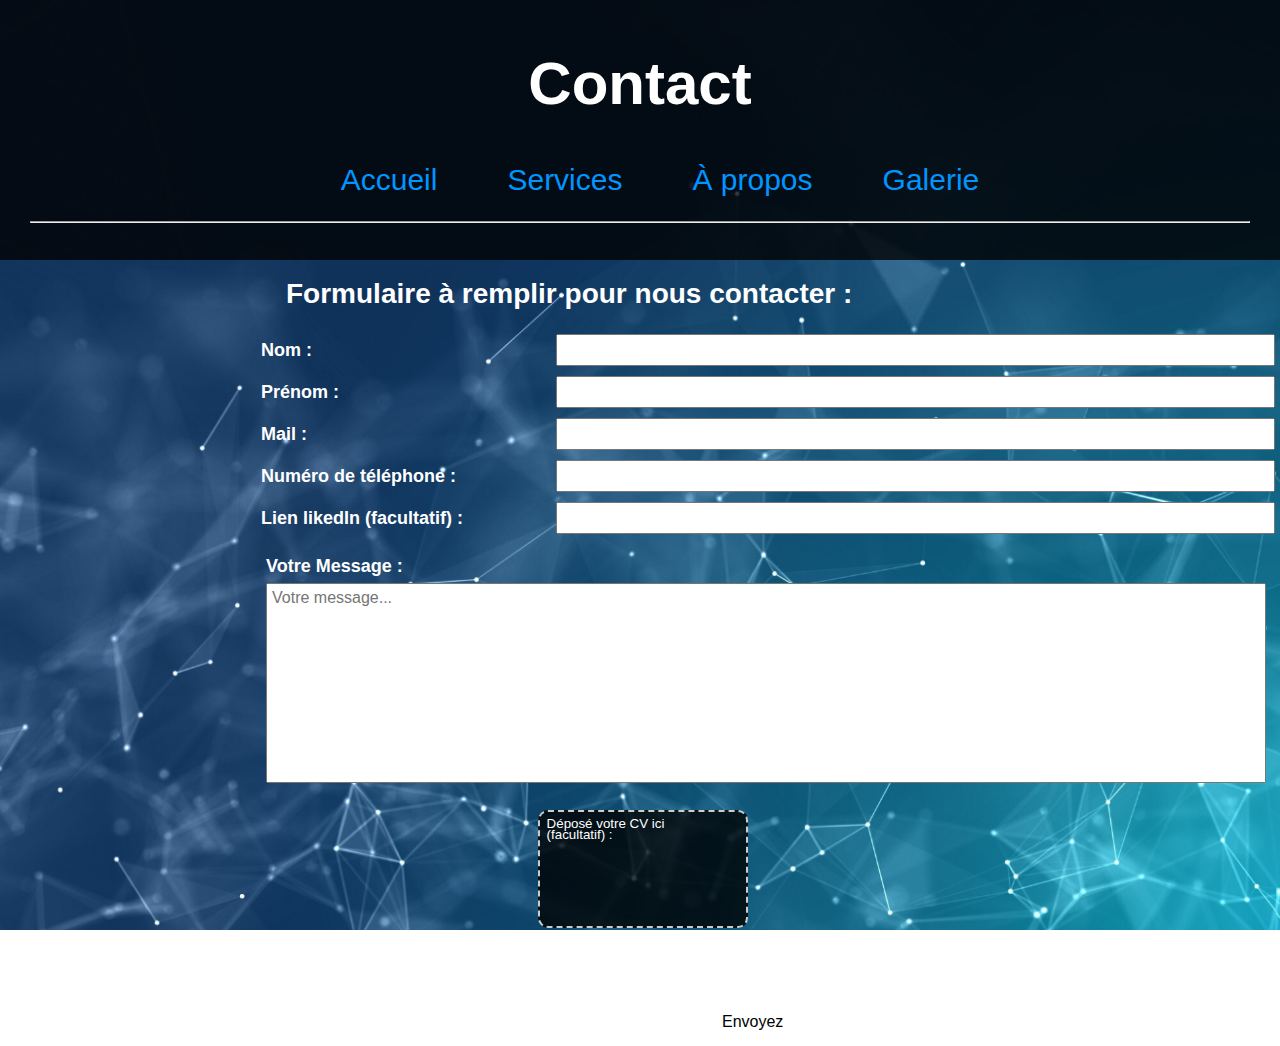
<file: HTML/index.html>
<!DOCTYPE html> 
<html lang="fr">
<head>
    <meta http-equiv="content-type" content="text/html; charset=UTF-8" />
    <title>Contact</title>
    <link href="../CSS/Contact.css" rel="stylesheet" type="text/css">
</head>
<body>
    <header>
        <h1>Contact</h1>
        <div class="line">
            <nav>
                <ul class="hed">
                    <div class="Accu">
                        <li><a href="Accueil.html">Accueil</a></li></div>
                    <div class="Serv">
                        <li><a href="Services.html">Services</a></li></div>
                    <div class="A_pro">
                        <li><a href="A_propos.html">À propos</a></li></div>
                    <div class="Gale">
                        <li><a href="Galerie.html">Galerie</a></li></div>
                </ul>
            </nav>
            <br>
            <hr>
        </div>
    </header>
    <section class="corps">
        <h2>Formulaire à remplir pour nous contacter :</h2>
        <table>
            <tr>
                <td class="question">Nom :</td>
                <td class="response"><input type="text" name="response1"></td>
            </tr>
            <tr>
                <td class="question">Prénom :</td>
                <td class="response"><input type="text" name="response2"></td>
            </tr>
            <tr>
                <td class="question">Mail :</td>
                <td class="response"><input type="text" name="response3"></td>
            </tr>
            <tr>
                <td class="question">Numéro de téléphone :</td>
                <td class="response"><input type="text" name="response4"></td>
            </tr>
            <tr>
                <td class="question">Lien likedIn (facultatif) :</td>
                <td class="response"><input type="text" name="response5"></td>
            </tr>
        </table>
        <div class="message-container">
            <label for="message">Votre Message :</label>
            <textarea id="message" name="message" placeholder="Votre message..."></textarea>
        </div>
    </section>
    <br>
    <br>
    <br>
    <section id="dropzone" class="dropzone">
        Déposé votre CV ici (facultatif) :
        <ul id="fileList"></ul>
    </section>
    <button class="bouton">Envoyez</button>

    <script src="../JS/Contact.js"></script>
</body>
</html>
</file>
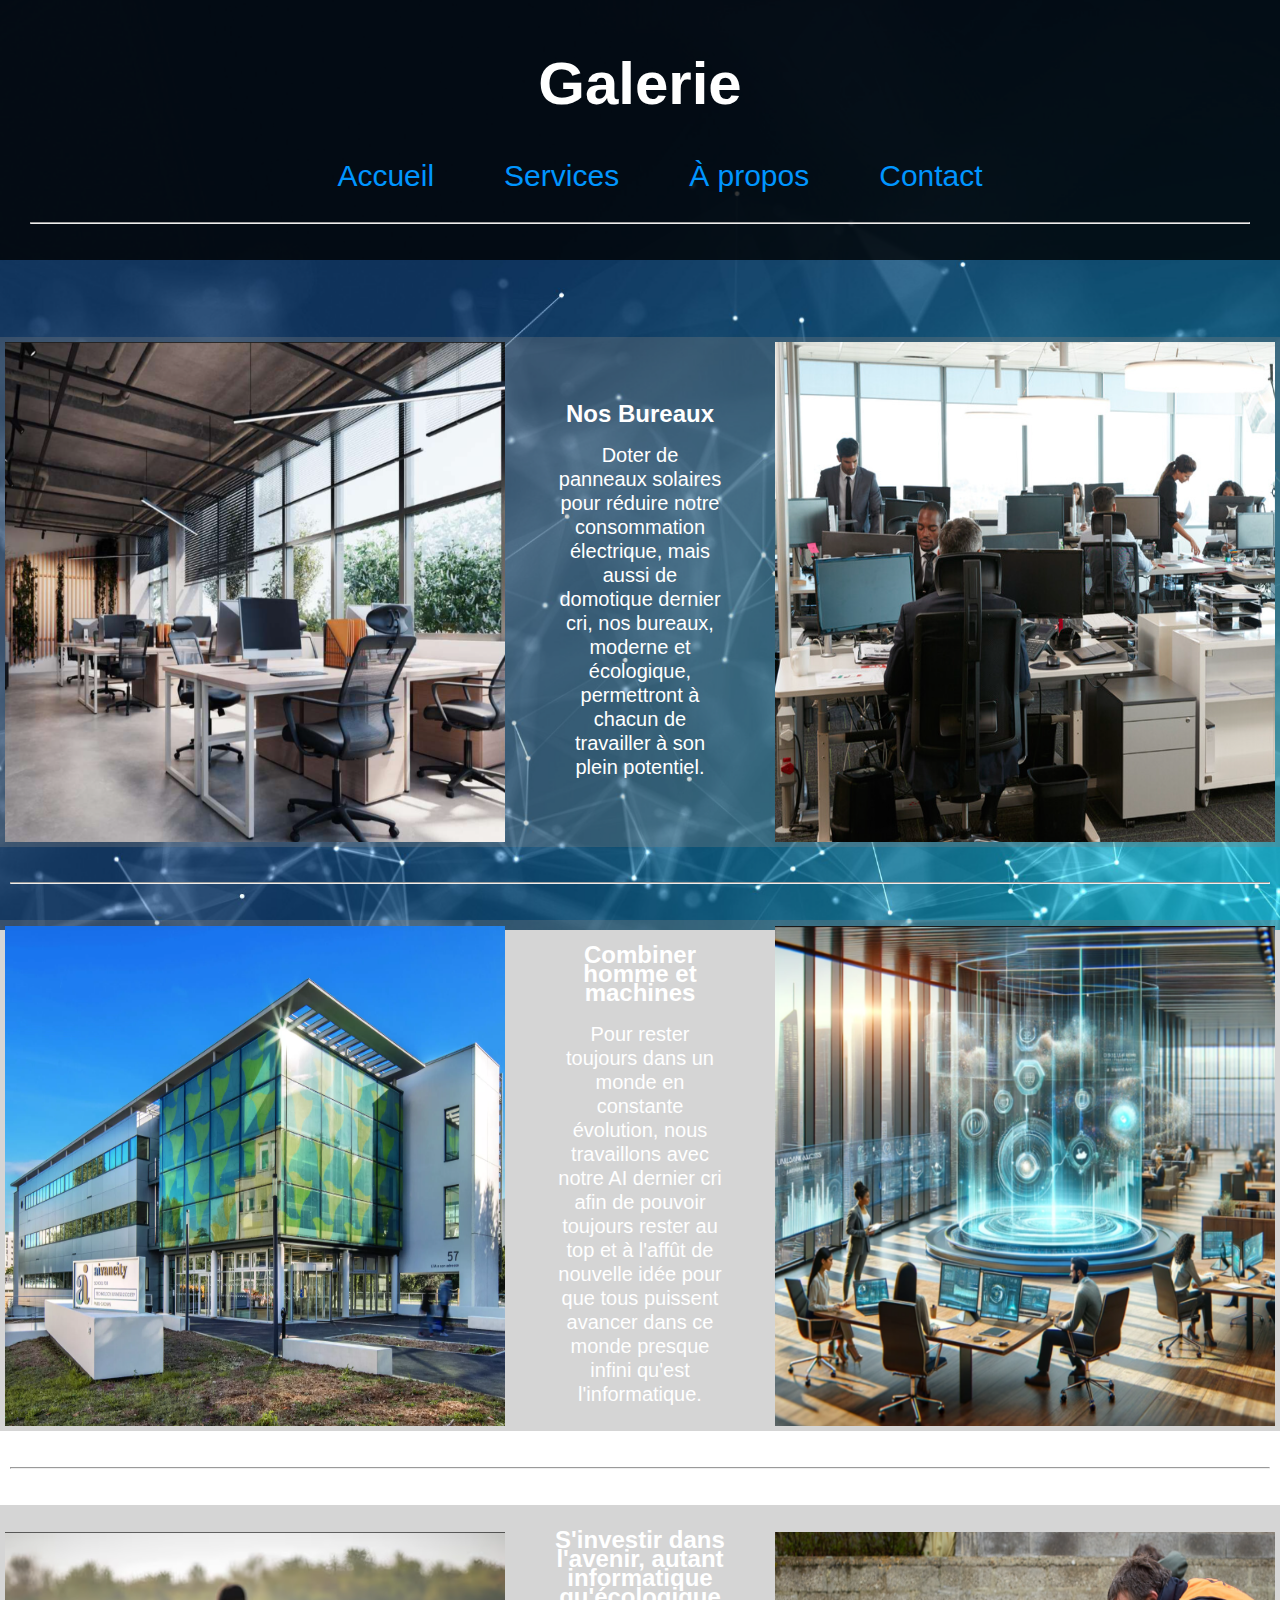
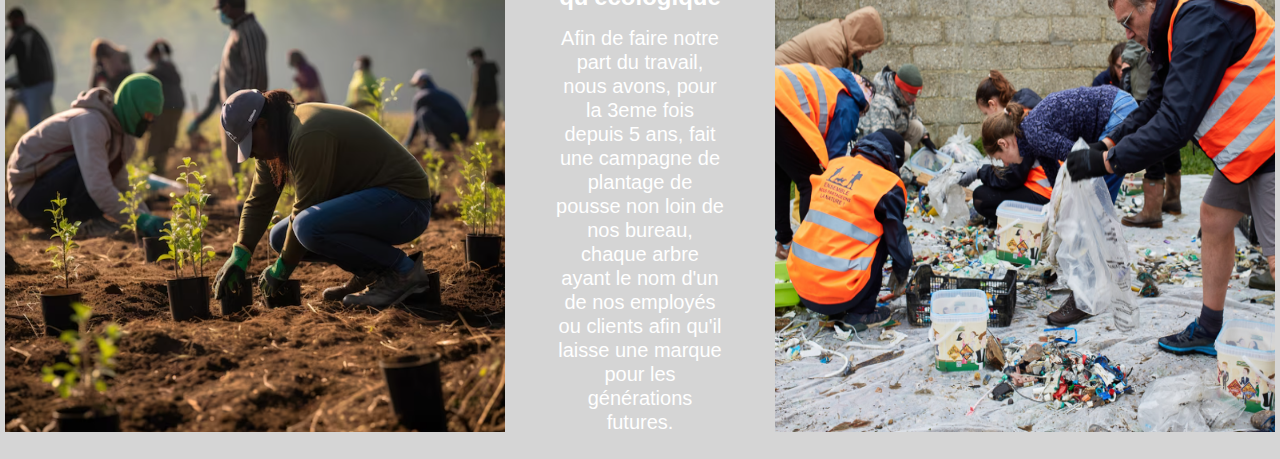
<file: Galerie.html>
<html lang="fr">
<head>
    <meta http-equiv="content-type" content="text/html; charset=UTF-8" />
    <title>Galerie</title>
    <link rel="stylesheet" href="../CSS/Galerie.css">
</head>
<body>
    <header>
        <h1>Galerie</h1>
            <div class="line">
                <nav>
                <ul class="hed">
                    <div class="Accu">
                        <li><a href="Accueil.html">Accueil</a></li></div>
                    <div class="Serv">
                        <li><a href="Services.html">Services</a></li></div>
                    <div class="A_pro">
                        <li><a href="A_propos.html">À propos</a></li></div>
                    <div class="Cont">
                        <li><a href="Contact.html">Contact</a></li></div>
                </ul>
                </nav>
                <br>  
                <hr>
            </div>
    </header>
    <br>
    <br>
    <br>
    <br>
    <br>
    <br>
    <section class="galerie1">
        <img src="../HTML/images/bureau2.png" alt="Image Bureau">
        <div class="texte-au-milieu">
            <h2>Nos Bureaux</h2>
            <p>Doter de panneaux solaires pour réduire notre consommation électrique, mais aussi de domotique dernier cri, nos bureaux, moderne et écologique, permettront à chacun de travailler à son plein potentiel.</p>
        </div>
        <img src="../HTML/images/bureau.png" alt="Image Social">
    </section>
    <br>
    <br>
    <hr>
    <br>
    <br>
    <section class="galerie2">
        <img src="../HTML/images/centre.png" alt="Image Centre">
        <div class="texte-au-milieu">
            <h2>Combiner homme et machines</h2>
            <p>Pour rester toujours dans un monde en constante évolution, nous travaillons avec notre AI dernier cri afin de pouvoir toujours rester au top et à l'affût de nouvelle idée pour que tous puissent avancer dans ce monde presque infini qu'est l'informatique.</p>
        </div>
        <img src="../HTML/images/bureau_centre.png" alt="Image Bureau-Centre">
    </section>
    <br>
    <br>
    <hr>
    <br>
    <br>
    <section class="galerie3">
        <img src="../HTML/images/people.png" alt="Image People">
        <div class="texte-au-milieu">
            <h2>S'investir dans l'avenir, autant informatique qu'écologique</h2>
            <p>Afin de faire notre part du travail, nous avons, pour la 3eme fois depuis 5 ans, fait une campagne de plantage de pousse non loin de nos bureau, chaque arbre ayant le nom d'un de nos employés ou clients afin qu'il laisse une marque pour les générations futures.</p>
        </div>
        <img src="../HTML/images/dechets.png" alt="Image Déchet">
    </section>
</body>
</file>
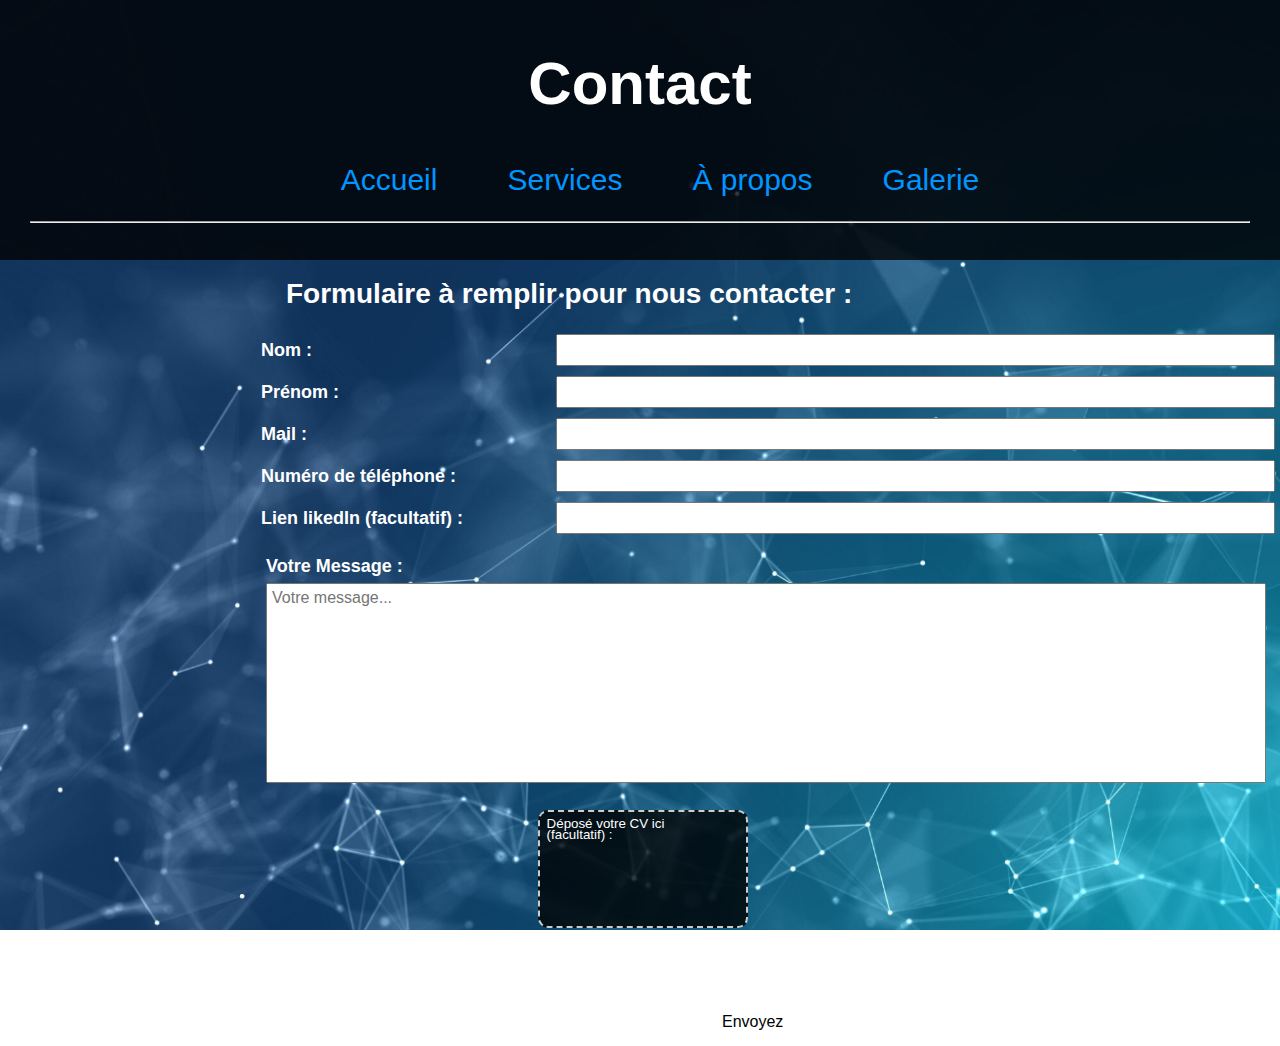
<file: HTML/Contact.html>
<!DOCTYPE html> 
<html lang="fr">
<head>
    <meta http-equiv="content-type" content="text/html; charset=UTF-8" />
    <title>Contact</title>
    <link href="../CSS/Contact.css" rel="stylesheet" type="text/css">
</head>
<body>
    <header>
        <h1>Contact</h1>
        <div class="line">
            <nav>
                <ul class="hed">
                    <div class="Accu">
                        <li><a href="Accueil.html">Accueil</a></li></div>
                    <div class="Serv">
                        <li><a href="Services.html">Services</a></li></div>
                    <div class="A_pro">
                        <li><a href="A_propos.html">À propos</a></li></div>
                    <div class="Gale">
                        <li><a href="Galerie.html">Galerie</a></li></div>
                </ul>
            </nav>
            <br>
            <hr>
        </div>
    </header>
    <section class="corps">
        <h2>Formulaire à remplir pour nous contacter :</h2>
        <table>
            <tr>
                <td class="question">Nom :</td>
                <td class="response"><input type="text" name="response1"></td>
            </tr>
            <tr>
                <td class="question">Prénom :</td>
                <td class="response"><input type="text" name="response2"></td>
            </tr>
            <tr>
                <td class="question">Mail :</td>
                <td class="response"><input type="text" name="response3"></td>
            </tr>
            <tr>
                <td class="question">Numéro de téléphone :</td>
                <td class="response"><input type="text" name="response4"></td>
            </tr>
            <tr>
                <td class="question">Lien likedIn (facultatif) :</td>
                <td class="response"><input type="text" name="response5"></td>
            </tr>
        </table>
        <div class="message-container">
            <label for="message">Votre Message :</label>
            <textarea id="message" name="message" placeholder="Votre message..."></textarea>
        </div>
    </section>
    <br>
    <br>
    <br>
    <section id="dropzone" class="dropzone">
        Déposé votre CV ici (facultatif) :
        <ul id="fileList"></ul>
    </section>
    <button class="bouton">Envoyez</button>

    <script src="../JS/Contact.js"></script>
</body>
</html>
</file>
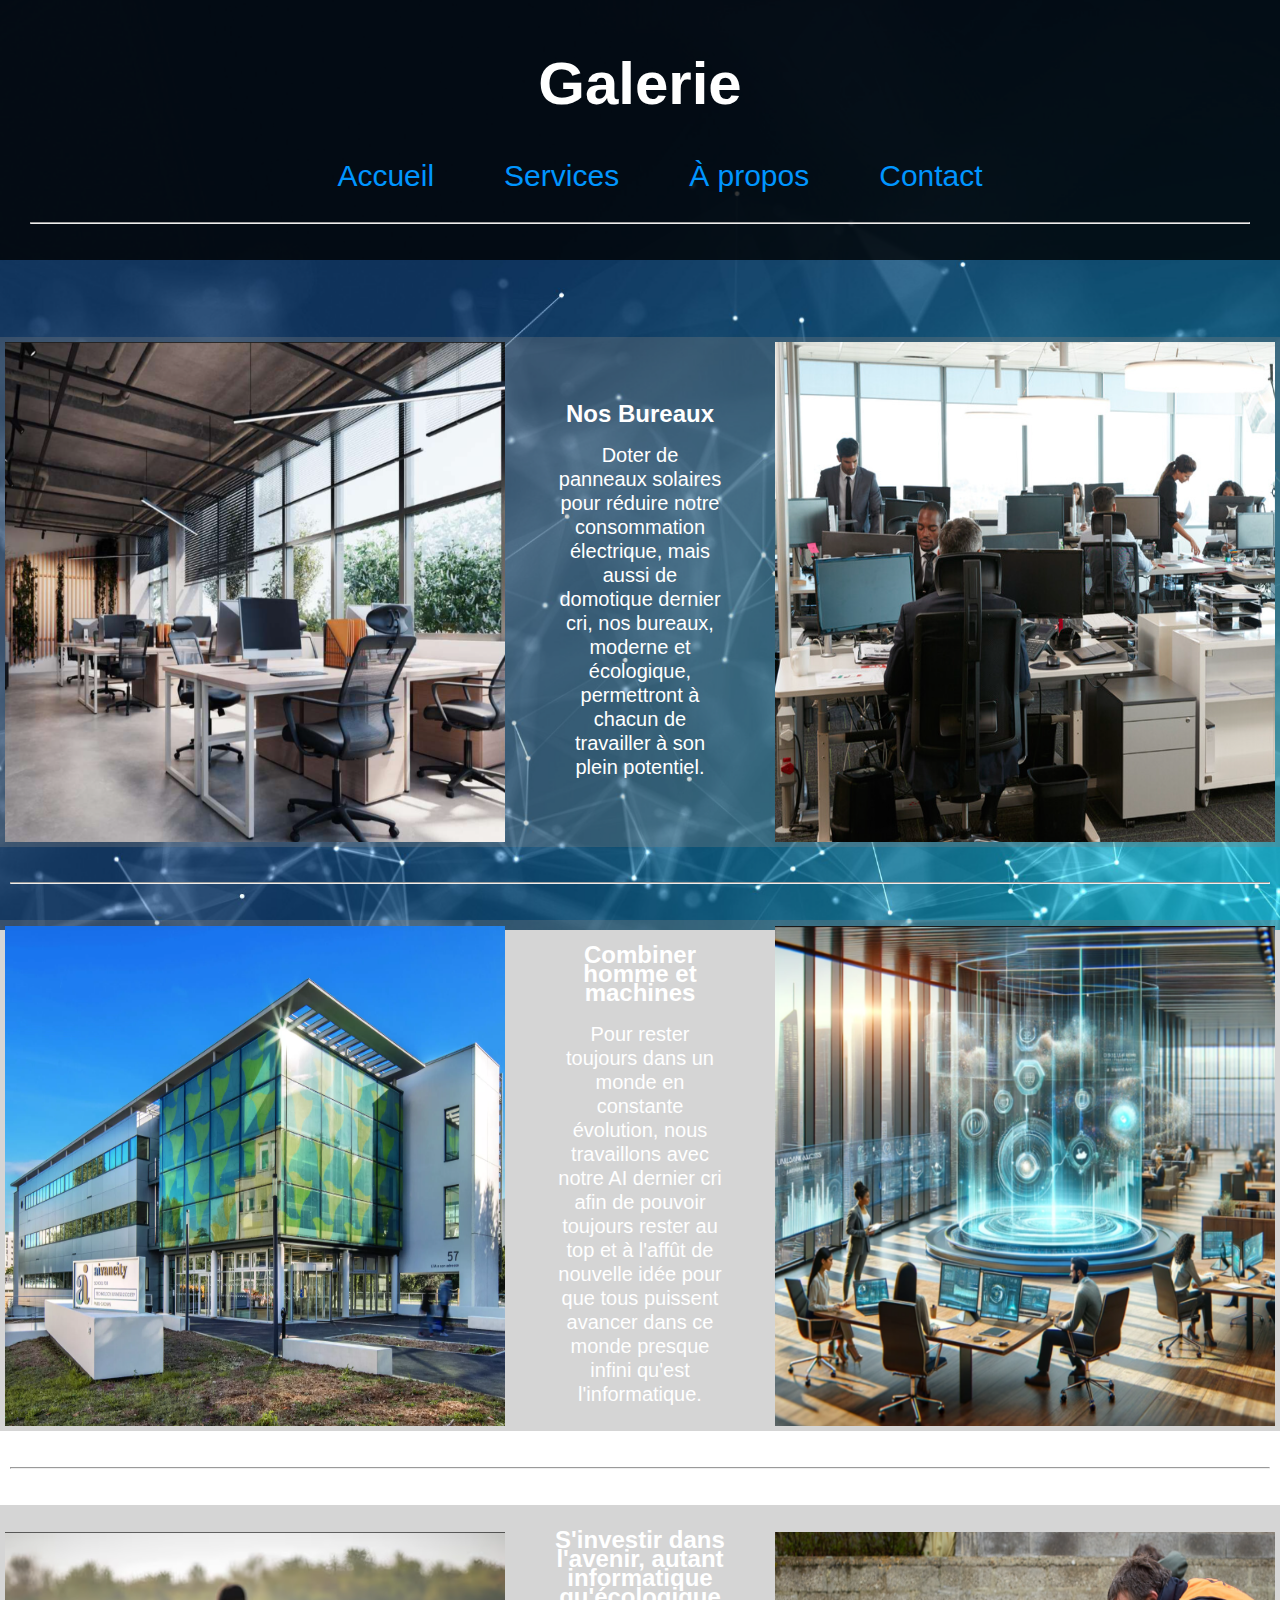
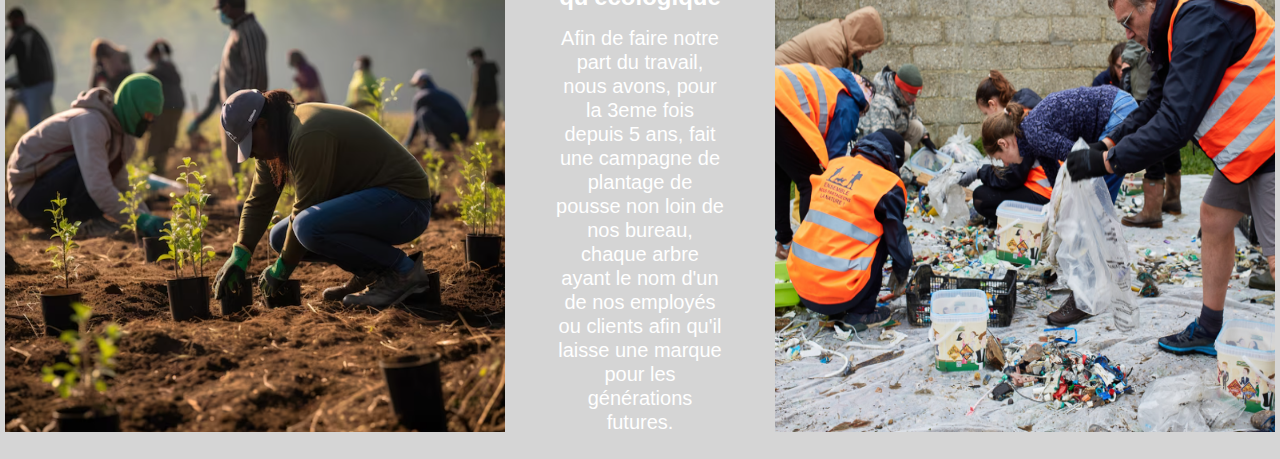
<file: HTML/Galerie.html>
<html lang="fr">
<head>
    <meta http-equiv="content-type" content="text/html; charset=UTF-8" />
    <title>Galerie</title>
    <link rel="stylesheet" href="../CSS/Galerie.css">
</head>
<body>
    <header>
        <h1>Galerie</h1>
            <div class="line">
                <nav>
                <ul class="hed">
                    <div class="Accu">
                        <li><a href="Accueil.html">Accueil</a></li></div>
                    <div class="Serv">
                        <li><a href="Services.html">Services</a></li></div>
                    <div class="A_pro">
                        <li><a href="A_propos.html">À propos</a></li></div>
                    <div class="Cont">
                        <li><a href="Contact.html">Contact</a></li></div>
                </ul>
                </nav>
                <br>  
                <hr>
            </div>
    </header>
    <br>
    <br>
    <br>
    <br>
    <br>
    <br>
    <section class="galerie1">
        <img src="../HTML/images/bureau2.png" alt="Image Bureau">
        <div class="texte-au-milieu">
            <h2>Nos Bureaux</h2>
            <p>Doter de panneaux solaires pour réduire notre consommation électrique, mais aussi de domotique dernier cri, nos bureaux, moderne et écologique, permettront à chacun de travailler à son plein potentiel.</p>
        </div>
        <img src="../HTML/images/bureau.png" alt="Image Social">
    </section>
    <br>
    <br>
    <hr>
    <br>
    <br>
    <section class="galerie2">
        <img src="../HTML/images/centre.png" alt="Image Centre">
        <div class="texte-au-milieu">
            <h2>Combiner homme et machines</h2>
            <p>Pour rester toujours dans un monde en constante évolution, nous travaillons avec notre AI dernier cri afin de pouvoir toujours rester au top et à l'affût de nouvelle idée pour que tous puissent avancer dans ce monde presque infini qu'est l'informatique.</p>
        </div>
        <img src="../HTML/images/bureau_centre.png" alt="Image Bureau-Centre">
    </section>
    <br>
    <br>
    <hr>
    <br>
    <br>
    <section class="galerie3">
        <img src="../HTML/images/people.png" alt="Image People">
        <div class="texte-au-milieu">
            <h2>S'investir dans l'avenir, autant informatique qu'écologique</h2>
            <p>Afin de faire notre part du travail, nous avons, pour la 3eme fois depuis 5 ans, fait une campagne de plantage de pousse non loin de nos bureau, chaque arbre ayant le nom d'un de nos employés ou clients afin qu'il laisse une marque pour les générations futures.</p>
        </div>
        <img src="../HTML/images/dechets.png" alt="Image Déchet">
    </section>
</body>
</file>
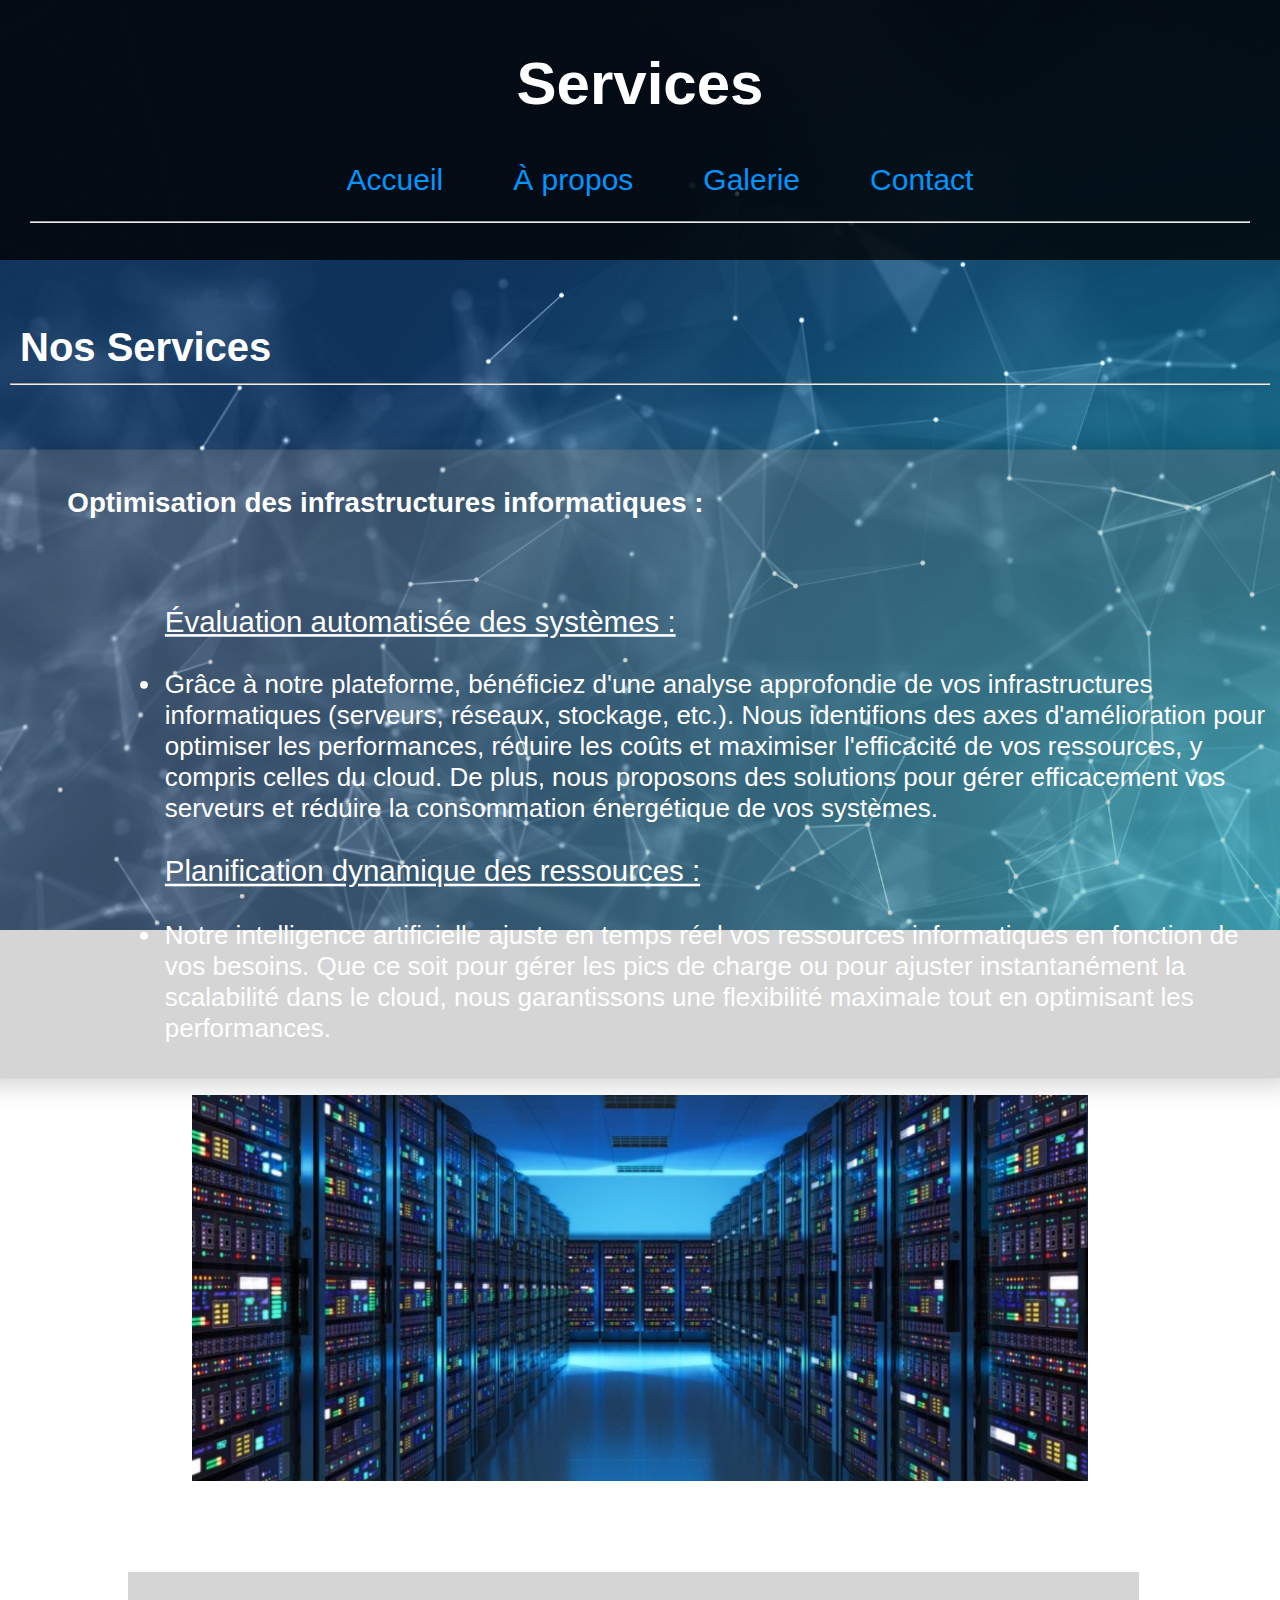
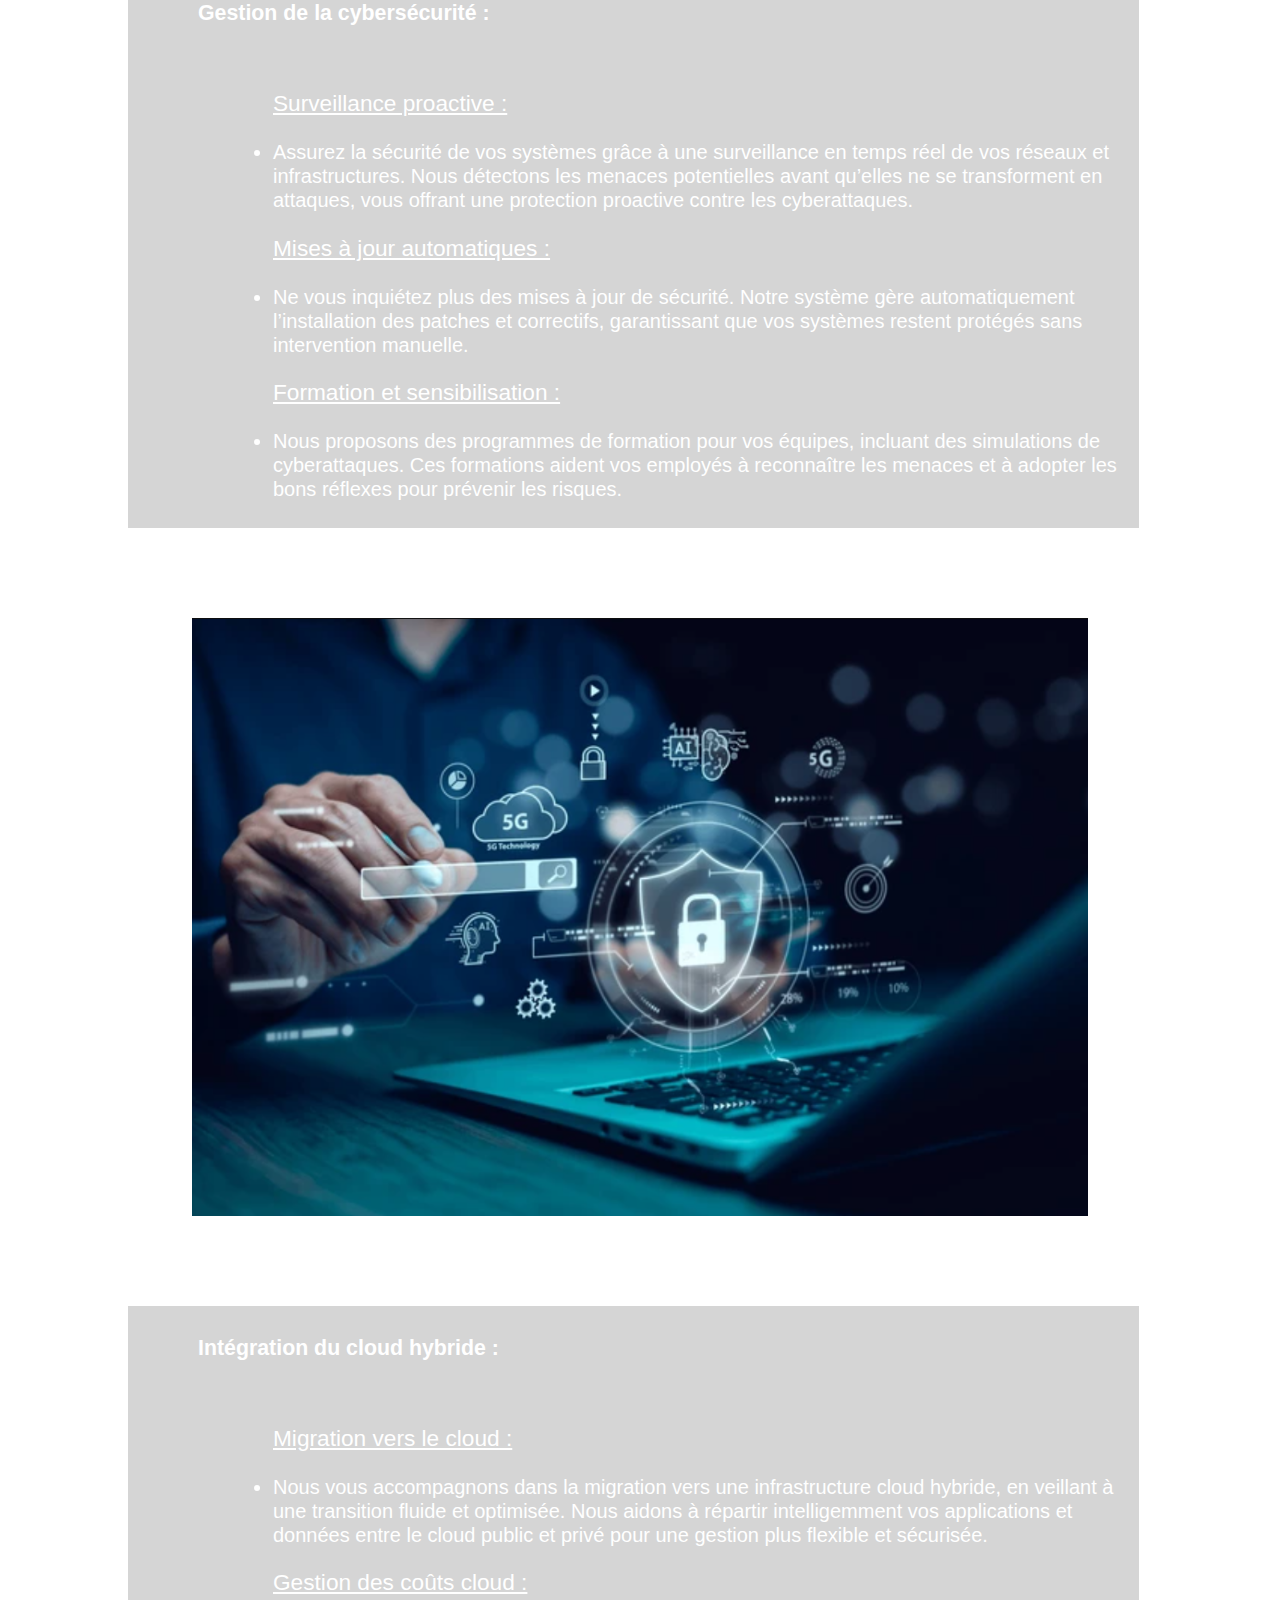
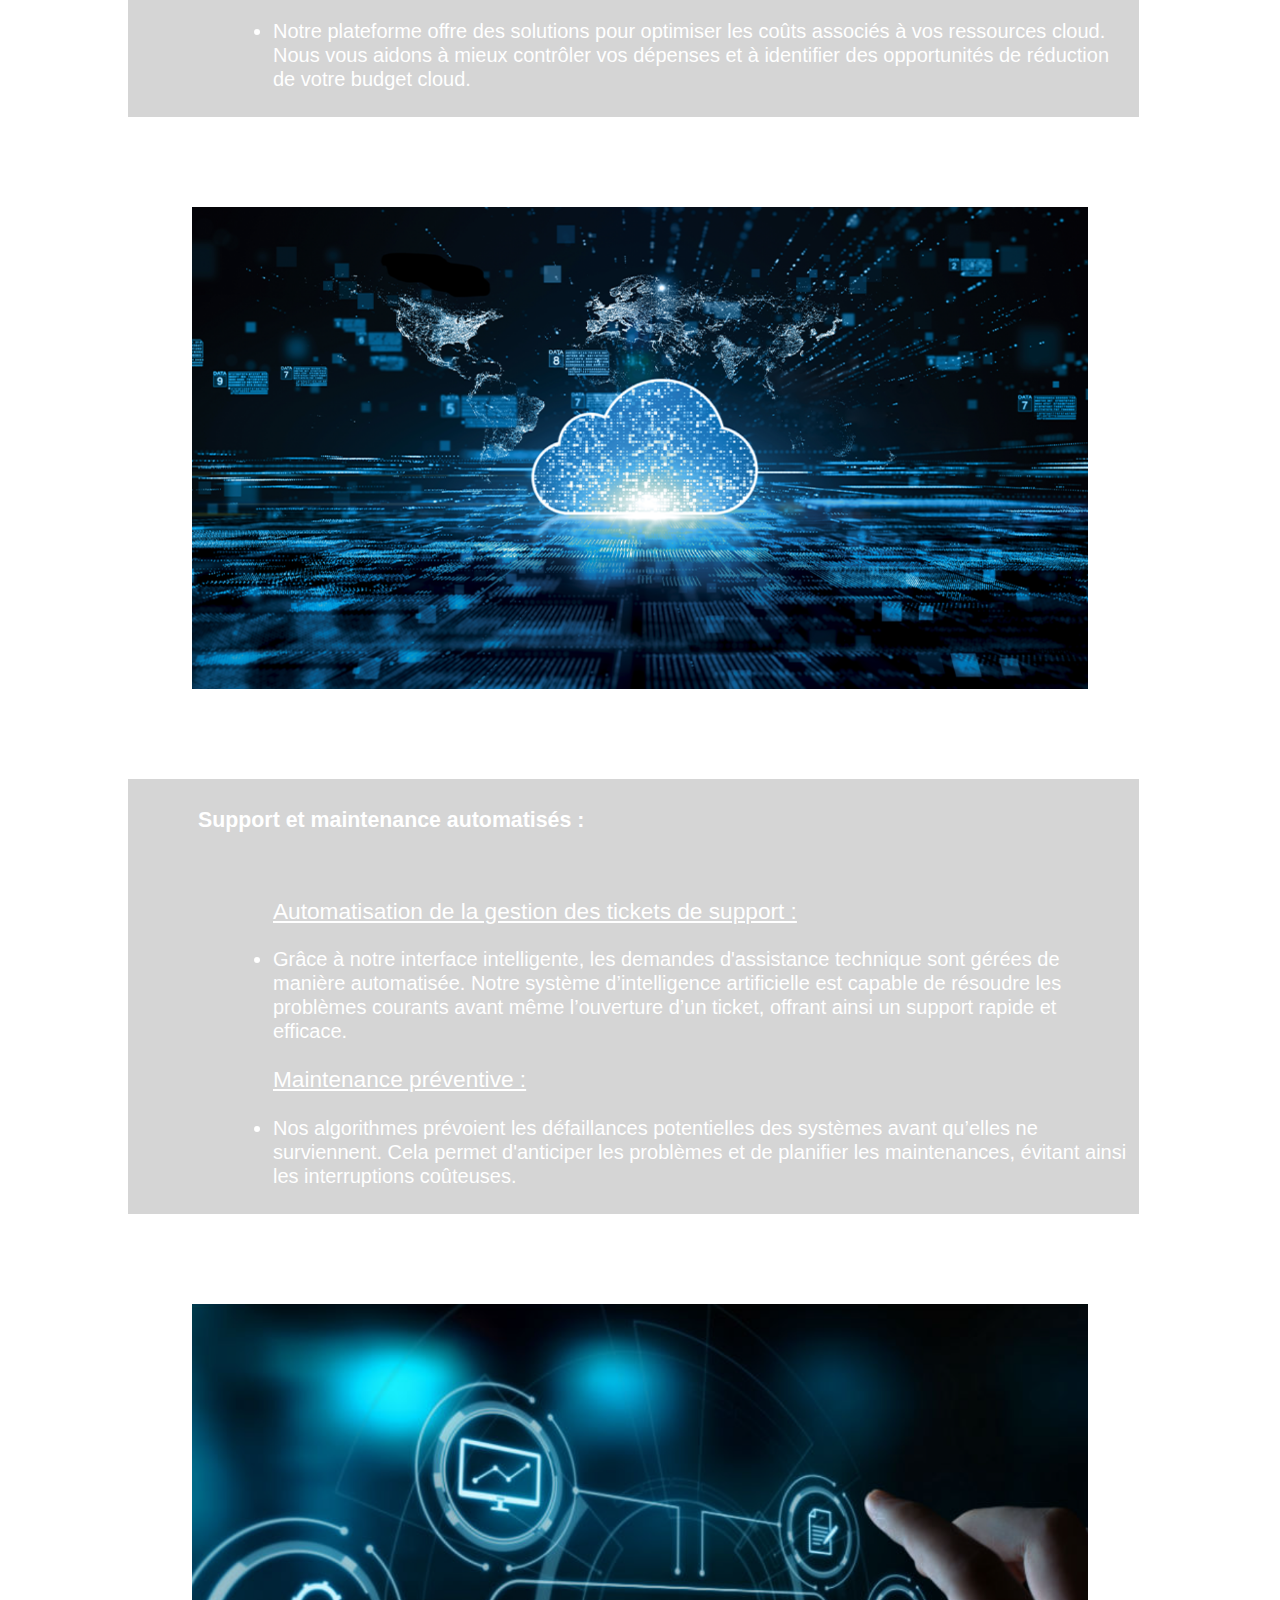
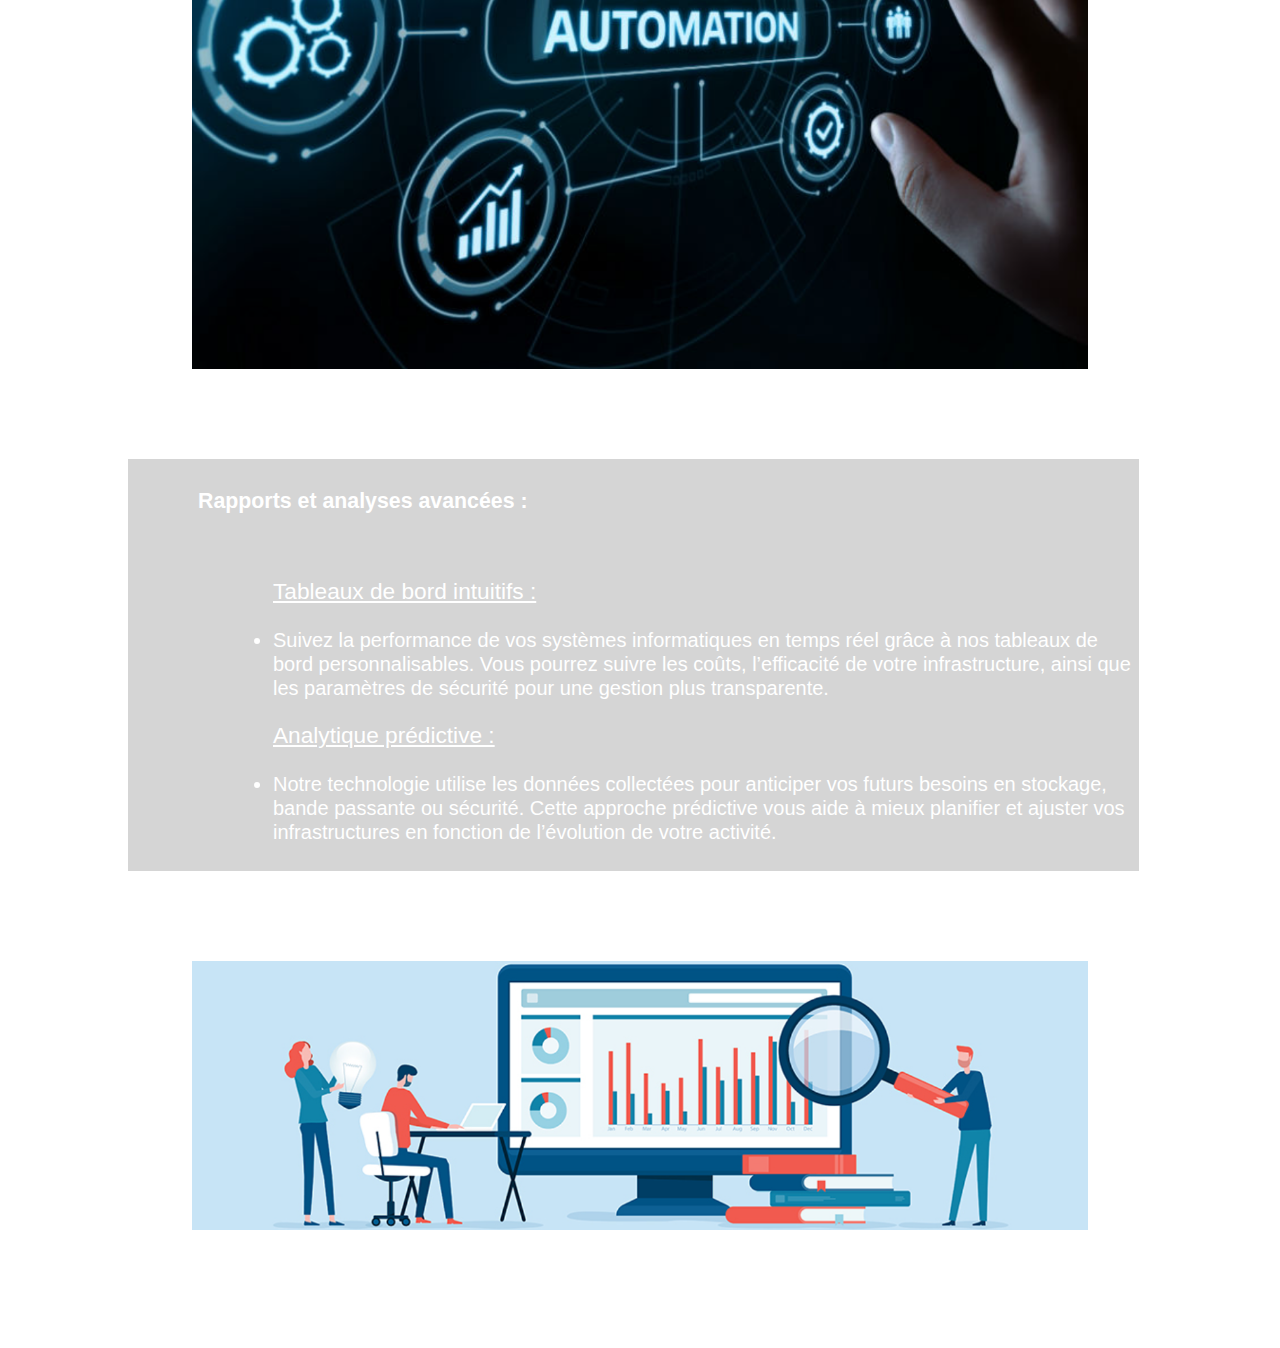
<file: HTML/Services.html>
<!DOCTYPE html>
<html lang="fr">
<head>
    <meta http-equiv="content-type" content="text/html; charset=UTF-8" />
    <title>Services SuppPME</title>
    <link href="../CSS/Services.css" rel="stylesheet" type="text/css">
</head>
<body>
    <header>
        <h1>Services</h1>
            <div class="line">
                <nav>
                <ul class="hed">
                    <div class="Accu">
                        <li><a href="Accueil.html">Accueil</a></li></div>
                    <div class="A_pro">
                        <li><a href="A_propos.html">À propos</a></li></div>
                    <div class="Gale">
                        <li><a href="Galerie.html">Galerie</a></li></div>
                    <div class="Cont">
                        <li><a href="Contact.html">Contact</a></li></div>
                </ul>
                </nav>  
                <br>
                <hr>
            </div>
    </header>
    <br>
    <br>
    <br>
    <br>
    <br>
    <br>
<section class="section2a">
    <div class="H">
        <h3>Nos Services</h3>
        <hr>
        <br>
        <br>
        <br>
        <br>
        <br>
        <br>
        <br>
        <br>
        <br>
    </div>
    <div class="fond">
    <h4>Optimisation des infrastructures informatiques :</h4><br>
    <ul class="N">
        <p><u>Évaluation automatisée des systèmes :</u><p>
        <li>Grâce à notre plateforme, bénéficiez d'une analyse approfondie de vos infrastructures informatiques (serveurs, réseaux, stockage, etc.). Nous identifions des axes d'amélioration pour optimiser les performances, réduire les coûts et maximiser l'efficacité de vos ressources, y compris celles du cloud. De plus, nous proposons des solutions pour gérer efficacement vos serveurs et réduire la consommation énergétique de vos systèmes.</li>
        <p><u>Planification dynamique des ressources :</u><p>
        <li>Notre intelligence artificielle ajuste en temps réel vos ressources informatiques en fonction de vos besoins. Que ce soit pour gérer les pics de charge ou pour ajuster instantanément la scalabilité dans le cloud, nous garantissons une flexibilité maximale tout en optimisant les performances.</li>
    </ul>
    </div>
    <img src="images/opti_infra.png">
    <div class="fond">
        <h4>Gestion de la cybersécurité :</h4><br>
        <ul class="N">
            <p><u>Surveillance proactive :</u></p>
            <li>Assurez la sécurité de vos systèmes grâce à une surveillance en temps réel de vos réseaux et infrastructures. Nous détectons les menaces potentielles avant qu’elles ne se transforment en attaques, vous offrant une protection proactive contre les cyberattaques.</li>
            <p><u>Mises à jour automatiques :</u></p>
            <li>Ne vous inquiétez plus des mises à jour de sécurité. Notre système gère automatiquement l’installation des patches et correctifs, garantissant que vos systèmes restent protégés sans intervention manuelle.</li>
            <p><u>Formation et sensibilisation :</u></p>
            <li>Nous proposons des programmes de formation pour vos équipes, incluant des simulations de cyberattaques. Ces formations aident vos employés à reconnaître les menaces et à adopter les bons réflexes pour prévenir les risques.</li>
        </ul>
    </div>
    <img src="images/cyber.png">
    <div class="fond">
        <h4>Intégration du cloud hybride :</h4><br>
        <ul class="N">
            <p><u>Migration vers le cloud :</u></p>
            <li>Nous vous accompagnons dans la migration vers une infrastructure cloud hybride, en veillant à une transition fluide et optimisée. Nous aidons à répartir intelligemment vos applications et données entre le cloud public et privé pour une gestion plus flexible et sécurisée.</li>
            <p><u>Gestion des coûts cloud :</u></p>
            <li>Notre plateforme offre des solutions pour optimiser les coûts associés à vos ressources cloud. Nous vous aidons à mieux contrôler vos dépenses et à identifier des opportunités de réduction de votre budget cloud.</li>
        </ul>
    </div>
    <img src="images/cloud.png">
    <div class="fond">
        <h4>Support et maintenance automatisés :</h4><br>
        <ul class="N">
            <p><u>Automatisation de la gestion des tickets de support :</u></p>
            <li>Grâce à notre interface intelligente, les demandes d'assistance technique sont gérées de manière automatisée. Notre système d’intelligence artificielle est capable de résoudre les problèmes courants avant même l’ouverture d’un ticket, offrant ainsi un support rapide et efficace.</li>
            <p><u>Maintenance préventive :</u></p>
            <li>Nos algorithmes prévoient les défaillances potentielles des systèmes avant qu’elles ne surviennent. Cela permet d'anticiper les problèmes et de planifier les maintenances, évitant ainsi les interruptions coûteuses.</li>
        </ul>
    </div>
    <img src="images/auto.png">
    <div class="fond">
        <h4>Rapports et analyses avancées :</h4><br>
        <ul class="N">
            <p><u>Tableaux de bord intuitifs :</u></p>
            <li>Suivez la performance de vos systèmes informatiques en temps réel grâce à nos tableaux de bord personnalisables. Vous pourrez suivre les coûts, l’efficacité de votre infrastructure, ainsi que les paramètres de sécurité pour une gestion plus transparente.</li>
            <p><u>Analytique prédictive :</u></p>
            <li>Notre technologie utilise les données collectées pour anticiper vos futurs besoins en stockage, bande passante ou sécurité. Cette approche prédictive vous aide à mieux planifier et ajuster vos infrastructures en fonction de l’évolution de votre activité.</li>
        </ul>
    </div>
    <img src="images/analy.png">
</section>
<script src="../JS/Services.js"></script>
        <br>
        <br>
        <br>
        <br>
        <br>
        <br>
        <br>
        <br>
        <br>
</body>
</file>
<file: CSS/Contact.css>
html, body {
    margin: 0;
    padding: 0;
    height: 100%;
    font-family: arial;
    font-size: 8pt;
}

body{
    line-height: 0.8;
    background-image: url('../HTML/images/jsp.png');
    background-size: cover; 
    background-position: center;
    background-repeat: no-repeat; 
    background-attachment: fixed;
}

header {
    background: #000000c7;
    padding: 20px;
    text-align: center;
    block-size: 220px;
}
.Accu li{
    color: rgb(0, 149, 255);
}

.Serv li{
    color: rgb(0, 149, 255);
}

.A_pro li{
    color: rgb(0, 149, 255);
}

.Gale li{
    color: rgb(0, 149, 255);
}

.Cont li{
    color: rgb(0, 149, 255);
}

h1 {
    color : #ffffff;
    font-size: 60px;
    margin-bottom: 60px;
}

hr{
    margin: 10px;
}

.hed{
    list-style: none;
    column-gap: 70px;
    display: flex; 
    justify-content: center;
}

.hed li{
    font-size : 30px;
}

a {
    color: inherit;
    text-decoration: none;
}


.corps{
    margin-left: 20%;
}
table {
    border-collapse: collapse;
}
td {
    padding: 5px; /* Réduire l'espacement vertical entre les cellules */
}
td.question {
    width: 20.24%;
    text-align: left;
    font-size: 18px; /* Taille de la police pour les questions */
    font-weight: bold;
    color: white; /* Couleur blanche pour les questions */
}
td.response {
    width: 50%;
    border-radius: 50% ;
    text-align: left;
    margin-right: 200px;
}
div.message-container {
    width: 50%;
    text-align: left;
    font-size: 18px; /* Taille de la police pour les questions */
    font-family: Arial, sans-serif; /* Appliquer la police Arial */
    font-weight: bold;
    color: white; /* Couleur blanche pour les questions */
    margin-right: 10px;
}
input[type="text"], textarea {
    width: 100%;
    padding: 5px; /* Réduire le padding à l'intérieur des champs de texte */
    box-sizing: border-box;
    font-family: Arial, sans-serif; /* Appliquer la police Arial */
    font-size: 16px; /* Taille de police pour les champs de texte */
}
textarea {
    height: 200px; 
    width: 1000px;
    resize: none; /* Désactiver le redimensionnement manuel */
}
h2 {
    font-size: 28px; /* Taille du texte du h2 */
    margin-left: 30px; /* Espacement du h2 par rapport au bord gauche */
    color: white; /* Couleur du texte en blanc */
}
.message-container {
    margin-left: 10px; /* Espacer le conteneur du bord gauche de l'écran */
    margin-top: 20px; /* Ajouter un petit espace au-dessus */
}
.message-container label {
    font-size: 18px;
    font-family: Arial, sans-serif; /* Appliquer la même police que le reste */
    color: white;
    display: block; /* Force un retour à la ligne après le label */
    margin-bottom: 10px; /* Espacement entre le label et la boîte de texte */
}
.bouton {
    background-color: white; 
    border: none;
    color: black;
    padding: 15px 32px;
    font-size: 16px;
    cursor: pointer;
    border-radius: 12px;
    margin-top: 70px; /* Positionne à 70 pixels du haut */
    margin-left: 690px;
}

.dropzone{
    transition: background-color 0.3s ease;
    border: 2px dashed #ccc;
    border-radius: 10px;
    display: flex;
    padding: 7px;
    margin-left: 42%;
    margin-right: 0%;
    width: 15%;
    height: 100px;
    font-size: 10pt;
    color: #ffffff;
    background-color: #000000c7;
}

.dropzone.dragover {
    background-color: #90eef9;
    border-color: #006ba0;
    color: #028980;
}
</file>
<file: CSS/Galerie.css>
html, body {
    margin: 0;
    padding: 0;
    height: 100%;
    font-family: arial;
}

body{
    line-height: 0.8;
    background-image: url('../HTML/images/jsp.png');
    background-size: cover; 
    color: #ffffff;
    background-position: center;
    background-repeat: no-repeat; 
    background-attachment: fixed;
}


header {
    background: #000000c7;
    padding: 20px;
    text-align: center;
    block-size: 220px;
}

hr{
    margin: 10px;
}

h1 {
    color : #ffffff;
    font-size: 60px;
    margin-bottom: 60px;
}
.Accu li{
    color: rgb(0, 149, 255);
}

.Serv li{
    color: rgb(0, 149, 255);
}

.A_pro li{
    color: rgb(0, 149, 255);
}

.Gale li{
    color: rgb(0, 149, 255);
}

.Cont li{
    color: rgb(0, 149, 255);
}


.hed{
    list-style: none;
    column-gap: 70px;
    display: flex; 
    justify-content: center;
}

.hed a{
    text-decoration: none;
    color: inherit;
}

.hed li{
    font-size : 30px;
    line-height: 0.5;
}

a {
    color: inherit;
}

.histoire{
    list-style: none;
}



p{
    line-height: 1.2;
    font-size: 15pt;
}

.galerie1 {
    display: flex; /* Utilise Flexbox pour aligner les éléments */
    align-items: center; /* Centre verticalement les éléments */
    justify-content: space-between; /* Espace entre les éléments (images et texte) */
    margin: 0;
    padding: 5px;
    size: 100%;
    background-color: rgba(128, 128, 128, 0.329);
}

img {
    width: 500px; 
    height: 500px; 
}

.galerie2{
    display: flex; /* Utilise Flexbox pour aligner les éléments */
    align-items: center; /* Centre verticalement les éléments */
    justify-content: space-between; /* Espace entre les éléments (images et texte) */
    padding: 5px;
    size: 100%;
    background-color: rgba(128, 128, 128, 0.329);
}

.galerie3{
    display: flex; /* Utilise Flexbox pour aligner les éléments */
    align-items: center; /* Centre verticalement les éléments */
    justify-content: space-between; /* Espace entre les éléments (images et texte) */
    padding: 5px;
    size: 100%;
    background-color: rgba(128, 128, 128, 0.329);
}

.texte-au-milieu {
    width: 50%; 
    text-align: center; 
    font-family: Arial, sans-serif; 
    padding: 0 50px; /* Espacement de 100px à gauche et à droite du texte */
}

.foot{
    text-align: center;
    margin: 0;
    padding: 5px;
    size: 100%;
    background-color: rgba(0, 0, 0, 0.329);
}


h3 {
    color: #ffffff;
    font-size: 25px;
}
</file>
<file: CSS/Services.css>
html, body {
    margin: 0;
    padding: 0;
    height: 100%;
    font-family: arial;
    font-size: 8pt;
}

body{
    line-height: 0.8;
    background-image: url('../HTML/images/jsp.png');
    background-size: cover; 
    background-position: center;
    background-repeat: no-repeat; 
    background-attachment: fixed;
}


header {
    background: #000000c7;
    padding: 20px;
    text-align: center;
    block-size: 220px;
}
.Accu li{
    color: rgb(0, 149, 255);
}

.Serv li{
    color: rgb(0, 149, 255);
}

.A_pro li{
    color: rgb(0, 149, 255);
}

.Gale li{
    color: rgb(0, 149, 255);
}

.Cont li{
    color: rgb(0, 149, 255);
}

h1 {
    color : #ffffff;
    font-size: 60px;
    margin-bottom: 60px;
}

.hed{
    list-style: none;
    column-gap: 70px;
    display: flex; 
    justify-content: center;
}

.hed li{
    font-size : 30px;
}

a {
    color: inherit;
    text-decoration: none;
}
hr{
    margin: 10px;
}

h3 {
    margin: 20px;
    color: #ffffff;
    font-size: 40px;
}
p{
    line-height: 1.3;
    color: #ffffff;
    font-size: 22pt;
}

.T li{
    list-style: none;
}

.section1a{
    margin: 0;
    padding: 5px;
    size: 100%;
    background-color: rgba(128, 128, 128, 0.329);
}

.section2a{
    align-content: center;
}

h4{
    color: #ffffff;
    font-size: 16pt;
    margin-left: 65px;
    text-align: left;
}

.N{
    margin-left: 100px;
}

.N li{
    color: #ffffff;
    font-size: 15pt;
    line-height: 1.2;
}

.N p{
    color: #ffffff;
    font-size: 17pt;
    line-height: 1.2;
}

footer{
    line-height: 1.5;
    padding: 5px;
    font-size: 9pt;
    color: #ffffff;
    background-color: #000000;
    text-align: center;
}

img{
    width: 70%;
    height: auto;
    margin-left: 15%;
    margin-right: 15%;
    margin-top: 40px;
    margin-bottom: 40px;
}
.fond {
    height: auto; 
    padding: 5px;
    justify-content: center;
    align-items: center;
    font-size: 2rem;
    transition: transform 0.5s ease, box-shadow 0.5s ease;
    background-color: rgba(128, 128, 128, 0.329); 
    margin-top: 50px;
    margin-bottom: 50px;
    margin-left: 10%;
    margin-right: 11%;
    transform: scale(1); 
}

.fond.zoom {
    transform: scale(1.3); 
    box-shadow: 0 4px 20px rgba(0, 0, 0, 0.2); 
}
</file>
